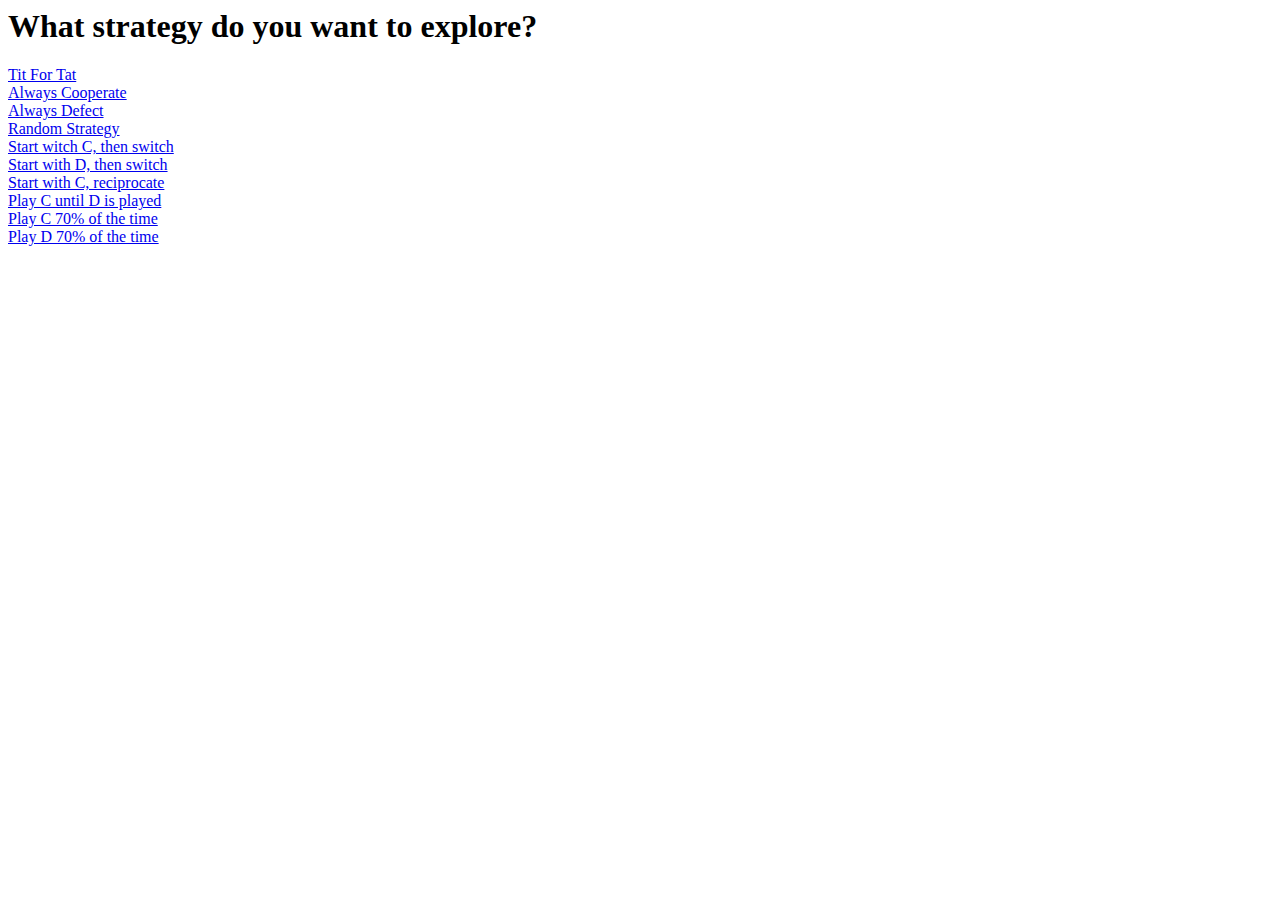
<file: Axelrod/templates/single.html>
<html>
    <head>
        <title>Single strategies</title>
    </head>
<body>

<h1>What strategy do you want to explore?</h1>

<a href="/single/Tit for Tat">Tit For Tat</a><br/>
<a href="/single/Always Cooperate">Always Cooperate</a><br/>
<a href="/single/Always Defect">Always Defect</a><br/>
<a href="/single/Random Strategy">Random Strategy</a><br/>
<a href="/single/Start with C, then switch">Start witch C, then switch</a><br/>
<a href="/single/Start with D, then switch">Start with D, then switch</a><br/>
<a href="/single/Start with C, reciprocate">Start with C, reciprocate</a><br/>
<a href="/single/Play C until D is played">Play C until D is played</a><br/>
<a href="/single/Play C 70% of the time">Play C 70% of the time</a><br/>
<a href="/single/Play D 70% of the time">Play D 70% of the time</a><br/>

</body>

</html>
</file>
